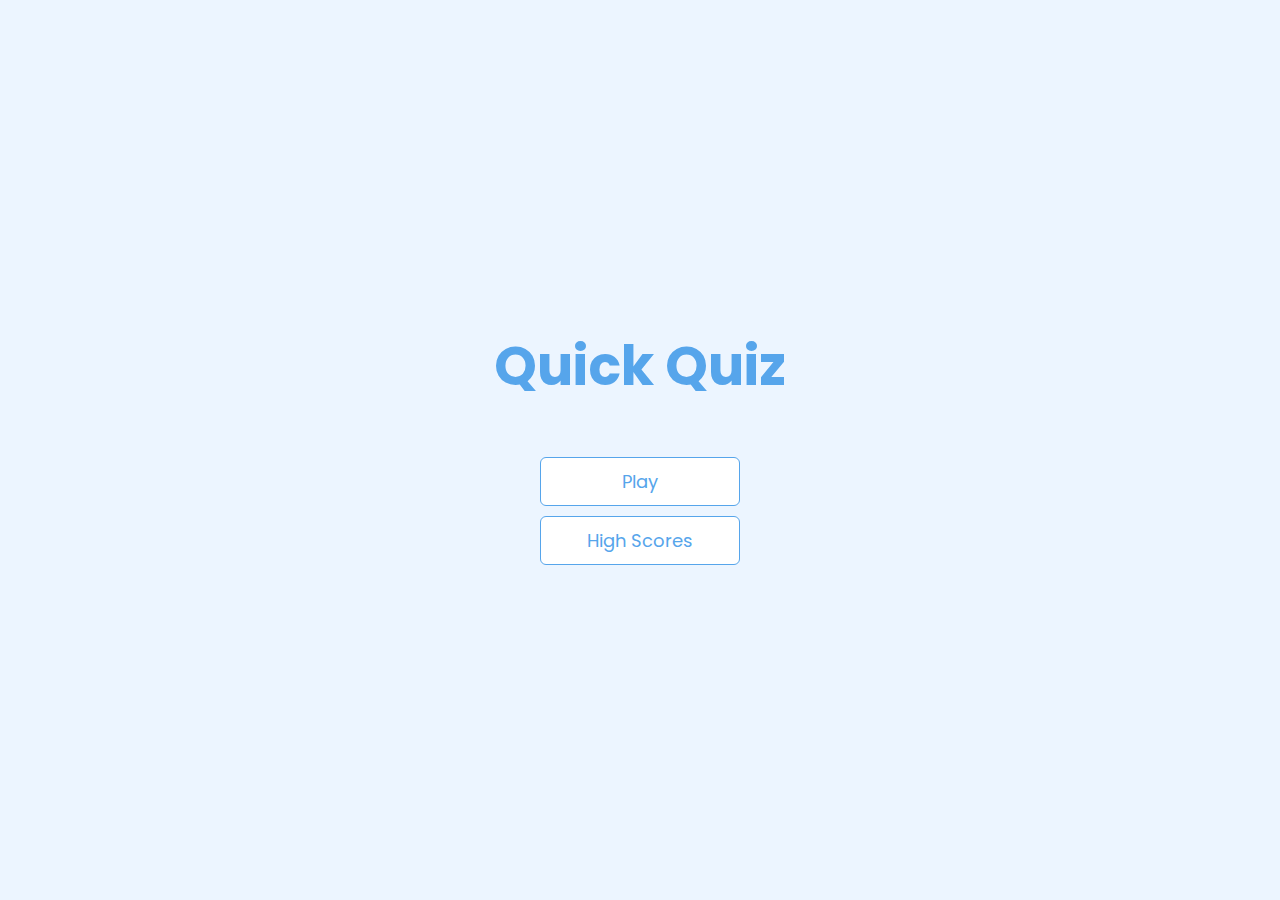
<file: index.html>
<!DOCTYPE html>
<html lang="en">
<head>
    <meta charset="UTF-8">
    <meta http-equiv="X-UA-Compatible" content="IE=edge">
    <meta name="viewport" content="width=device-width, initial-scale=1.0">
    <title>Quick Quiz</title>
    <link rel="stylesheet" href="app.css">
</head>
<body>
   <div class="container">
    <div id="home" class="flex-center flex-column">
        <h1>Quick Quiz</h1>
        <a href="/game.html" class="btn">Play</a>
        <a href="/highscores.html" class="btn">High Scores</a>
    </div>
   </div>
</body>
</html>
</file>
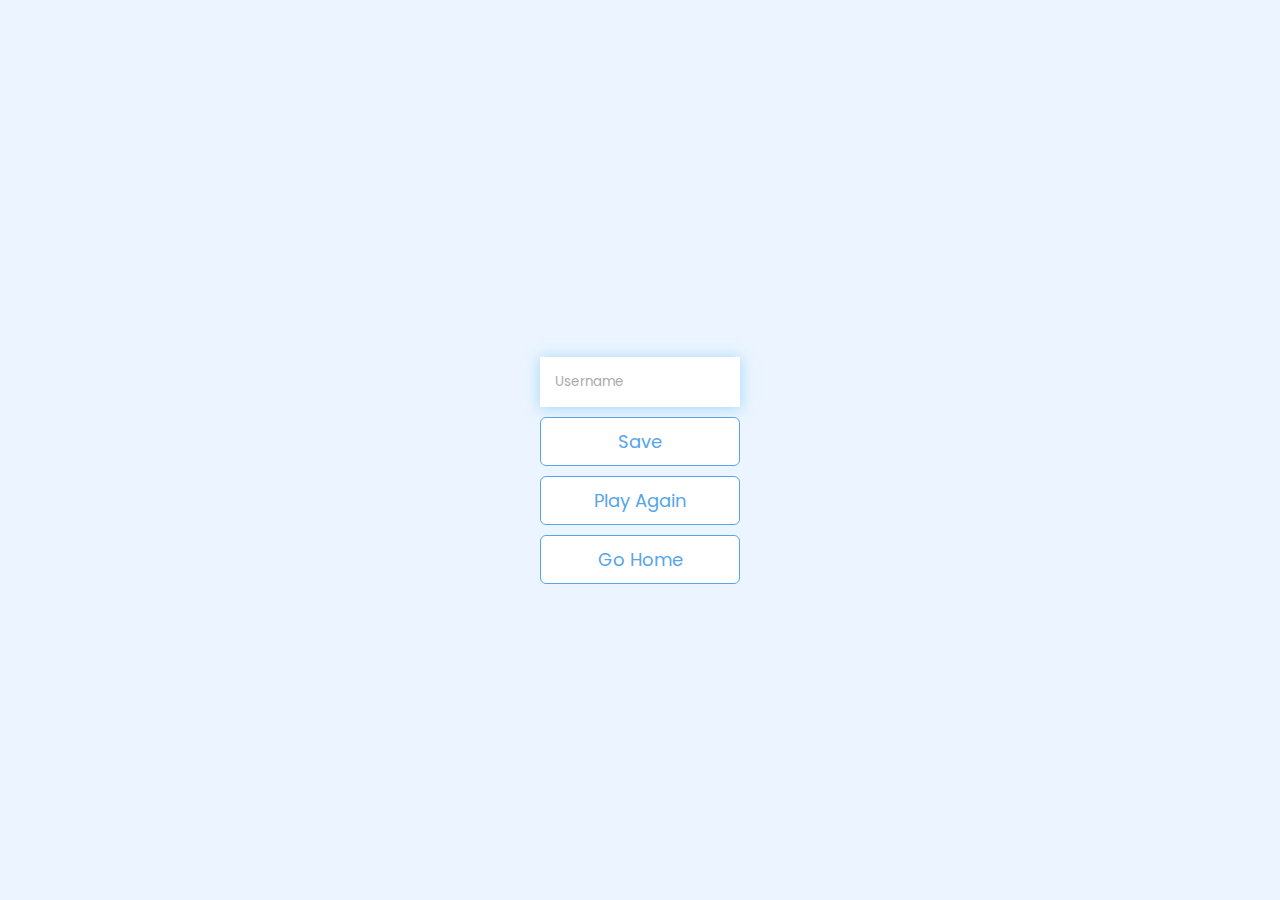
<file: end.html>
<!DOCTYPE html>
<html lang="en">
<head>
    <meta charset="UTF-8">
    <meta http-equiv="X-UA-Compatible" content="IE=edge">
    <meta name="viewport" content="width=device-width, initial-scale=1.0">
    <title>Congrats</title>
    <link rel="stylesheet" href="app.css">
</head>
<body>
    <div class="container">
        <div id="end" class="flex-center flex-column">
            <h1 id="finalScore"></h1>
            <form>
                <input type="text" name="username" id="username" placeholder="Username"/>
                <button type="submit" class="btn" id="saveScoreBtn" onclick="saveHighScore(event)" disabled>Save</button>
            </form>
            <a class="btn" href="/game.html">Play Again</a>
            <a  class="btn" href="/">Go Home</a>
        </div>
    </div>
    <script src="/end.js"></script>
</body>
</html>
</file>
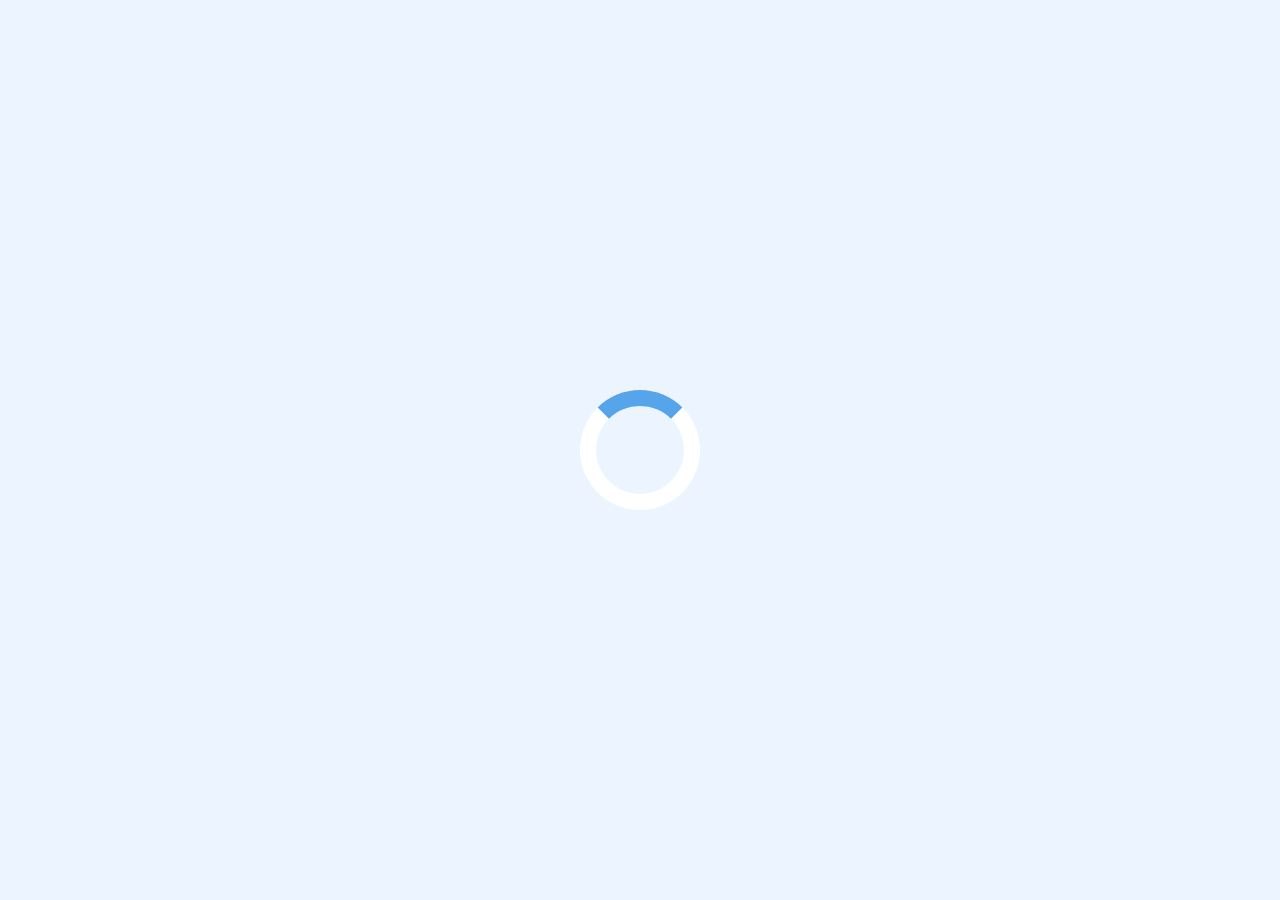
<file: game.html>
<!DOCTYPE html>
<html lang="en">
<head>
    <meta charset="UTF-8">
    <meta http-equiv="X-UA-Compatible" content="IE=edge">
    <meta name="viewport" content="width=device-width, initial-scale=1.0">
    <title>Quick Quiz</title>
    <link rel="stylesheet" href="app.css">
    <link rel="stylesheet" href="game.css">
</head>
<body>
    <div class="container">
        <div id="loader"></div>
        <div id="game" class="justify-center flex-column hidden">
        <div id="hud">
            <div id="hud-item">
                <p id="progressText" class="hud-prefix">
                    Question    
                </p>
                <div id="progressBar">
                    <div id="progress-bar-full"></div>
                </div>
            </div>
            <div id="hud-item">
                <p class="hud-prefix">
                    Score
                    <h1 class="hud-main-text" id="score">
                        0

                    </h1>
                </p>
            </div>
        </div>
        <h2 id="question"></h2>
        <div class="choice-container">
            <p class="choice-prefix">A</p>
            <p class="choice-text" data-number="1"></p>
        </div>

        <div class="choice-container">
            <p class="choice-prefix">B</p>
            <p class="choice-text"data-number="2"></p>
        </div>
        <div class="choice-container">
            <p class="choice-prefix">C</p>
            <p class="choice-text"data-number="3"></p>
        </div>
        <div class="choice-container">
            <p class="choice-prefix">D</p>
            <p class="choice-text"data-number="4"></p>
        </div>
    </div></div>
    <script src="/game.js"></script>
</body>
</html>
</file>
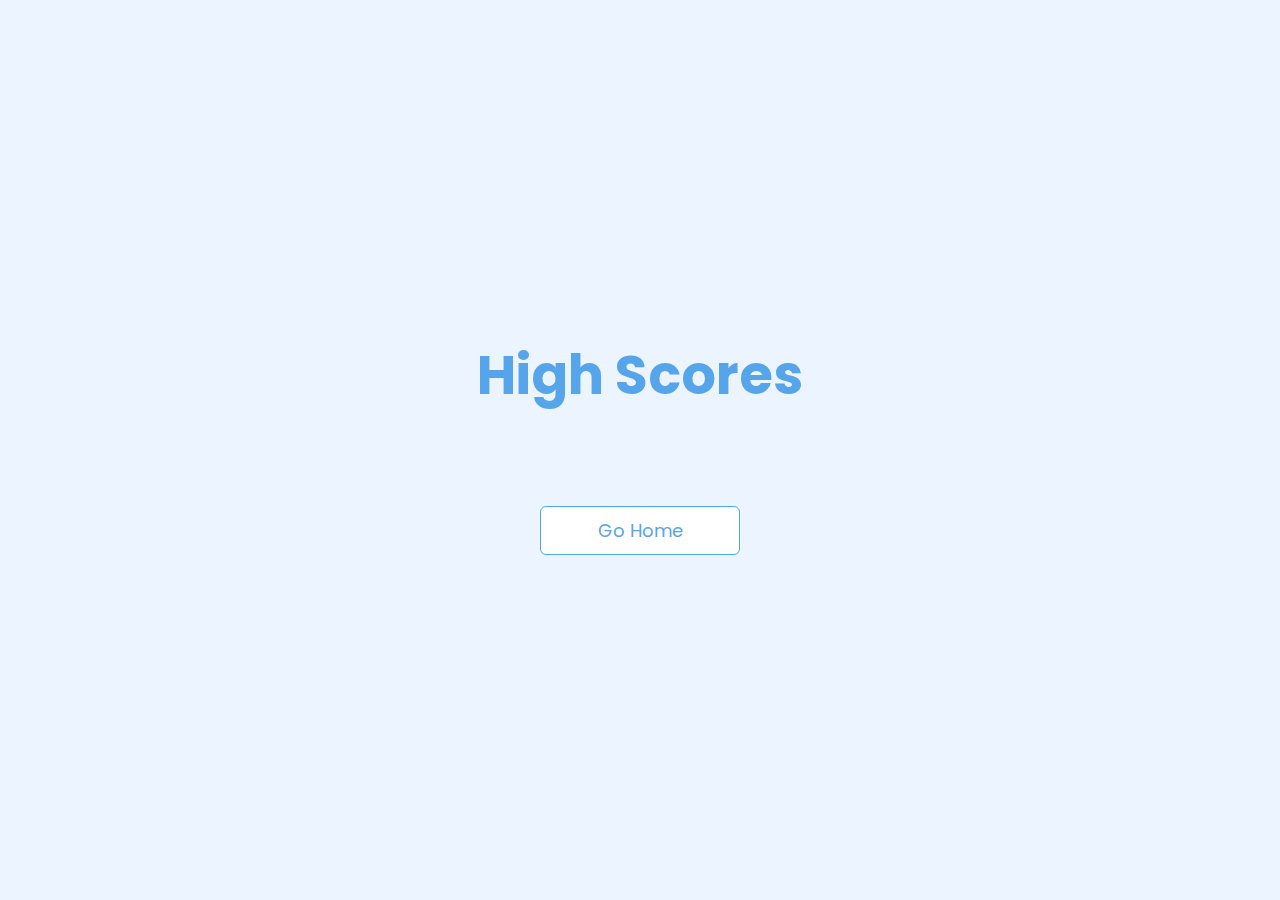
<file: highscores.html>
<!DOCTYPE html>
<html lang="en">
<head>
    <meta charset="UTF-8">
    <meta http-equiv="X-UA-Compatible" content="IE=edge">
    <meta name="viewport" content="width=device-width, initial-scale=1.0">
    <title>High Scores</title>
    <link rel="stylesheet" href="app.css">
    <link rel="stylesheet" href="highscores.css">

</head>
<body>
    <div class="container">
        <div id="highScores" class="flex-center flex-column">
          <h1 id="finalScore">High Scores</h1>
          <ul id="highScoresList"></ul>
          <a class="btn" href="/">Go Home</a>
        </div>
      </div>

    
    <script src="/highscores.js"></script>
</body>
</html>
</file>
<file: app.css>
@import url('https://fonts.googleapis.com/css2?family=Poppins&display=swap');

:root{
    background-color: #ecf5ff;
    font-size: 62.5%;
}

*{
    box-sizing: border-box;
    font-family: 'Poppins', sans-serif;
    margin: 0;
    padding: 0;
    color: #333;
}
h1,
h2,
h3,
h4 {
    margin-bottom: 1rem;
}
h1 {
    font-size: 5.4rem;
    color: #56a5eb;
    margin-bottom: 5rem;
  }
  
h1 > span {
    font-size: 2.4rem;
    font-weight: 500;
  }
  
h2 {
    font-size: 4.2rem;
    margin-bottom: 4rem;
    font-weight: 700;
  }
  
h3 {
    font-size: 2.8rem;
    font-weight: 500;
  }

.container{
    width: 100vw;
    height: 100vh;
    display: flex;
    justify-content: center;
    align-items: center;
    max-width: 80rem;
    margin: 0 auto;
    padding: 2rem;
  }

.container > *{
width: 100%;
  }

  .flex-column {
    display: flex;
    flex-direction: column;
  }
  
  .flex-center {
    justify-content: center;
    align-items: center;
  }
  
  .justify-center {
    justify-content: center;
  }
  
  .text-center {
    text-align: center;
  }
  
  .hidden {
    display: none;
  }

  .btn {
    font-size: 1.8rem;
    padding: 1rem 0;
    width: 20rem;
    text-align: center;
    border: 0.1rem solid #56a5eb;
    border-radius: 6px;
    margin-bottom: 1rem;
    text-decoration: none;
    color: #56a5eb;
    background-color: white;
  }
  
  .btn:hover {
    cursor: pointer;
    box-shadow: 0 0.4rem 1.4rem 0 rgba(86, 185, 235, 0.5);
    transform: translateY(-0.1rem);
    transition: transform 150ms;
  }
  
  .btn[disabled]:hover {
    cursor: not-allowed;
    box-shadow: none;
    transform: none;
  }


  form{
    width: 100%;
    display: flex;
    flex-direction: column;
    align-items: center;
  }

  input{
    margin-bottom: 1rem;
    width: 20rem;
    padding: 1.5rem;
    border: none;
    box-shadow:0 0.1rem 1.4rem 0 rgba(86, 185, 235, 0.5);
  }

  input::placeholder{
    color: #aaa;
  }
</file>
<file: game.css>
.choice-container{
    display: flex;
    margin-bottom: 0.5rem;
    width: 100%;
    font-size: 1.8rem;
    border: 0.1rem solid rgb(86,165,235,0.25);
    background-color: white;
}

.choice-container:hover{
    cursor: pointer;
    box-shadow: 0 0.4rem 1.4rem 0 rgba(86, 185, 235, 0.5);
    transform: translateY(-0.1rem);
    transition: transform 150ms;
}
.choice-prefix{
    padding: 1.5rem 2.5rem;
    background-color: #56a5eb;
    color: white;
}

.choice-text{
    padding: 1.5rem;
    width: 100%;
}

.correct{
    background-color: #28a745;
}

.incorrect{
background-color: #dc3545;
}

#hud{
    padding-top: 2rem;
    display: flex;
    justify-content: space-between;
}

.hud-prefix{
    text-align: center;
    font-size: 2rem;
}

.hud-main-text{
    text-align: center;
}

#progressBar{
    width: 20rem;
    height: 4rem;
    border: 0.3rem solid #56a5eb;
    margin-top: 1.5rem;
}

#progress-bar-full{
    height: 3.4rem;
    background-color: #56a5eb;
    width: 0%;
}

#loader{
    border: 1.6rem solid white;
    border-radius: 50%;
    border-top: 1.6rem solid #56a5eb;
    width: 12rem;
    height: 12rem;
    animation: spin 2s linear infinite;
}

@keyframes spin {
    0% {
     transform: rotate(0deg);
    }
    100% {
        transform: rotate(360deg);
    }
}
</file>
<file: highscores.css>
#highScoresList{
    list-style: none;
    padding-left: 0;
    margin-bottom: 4rem;
}

.high-score{
    font-size: 2.8rem;
    margin-bottom: 0.5rem;
}


.high-score:hover{
    transform: scale(1.025);
}
</file>
